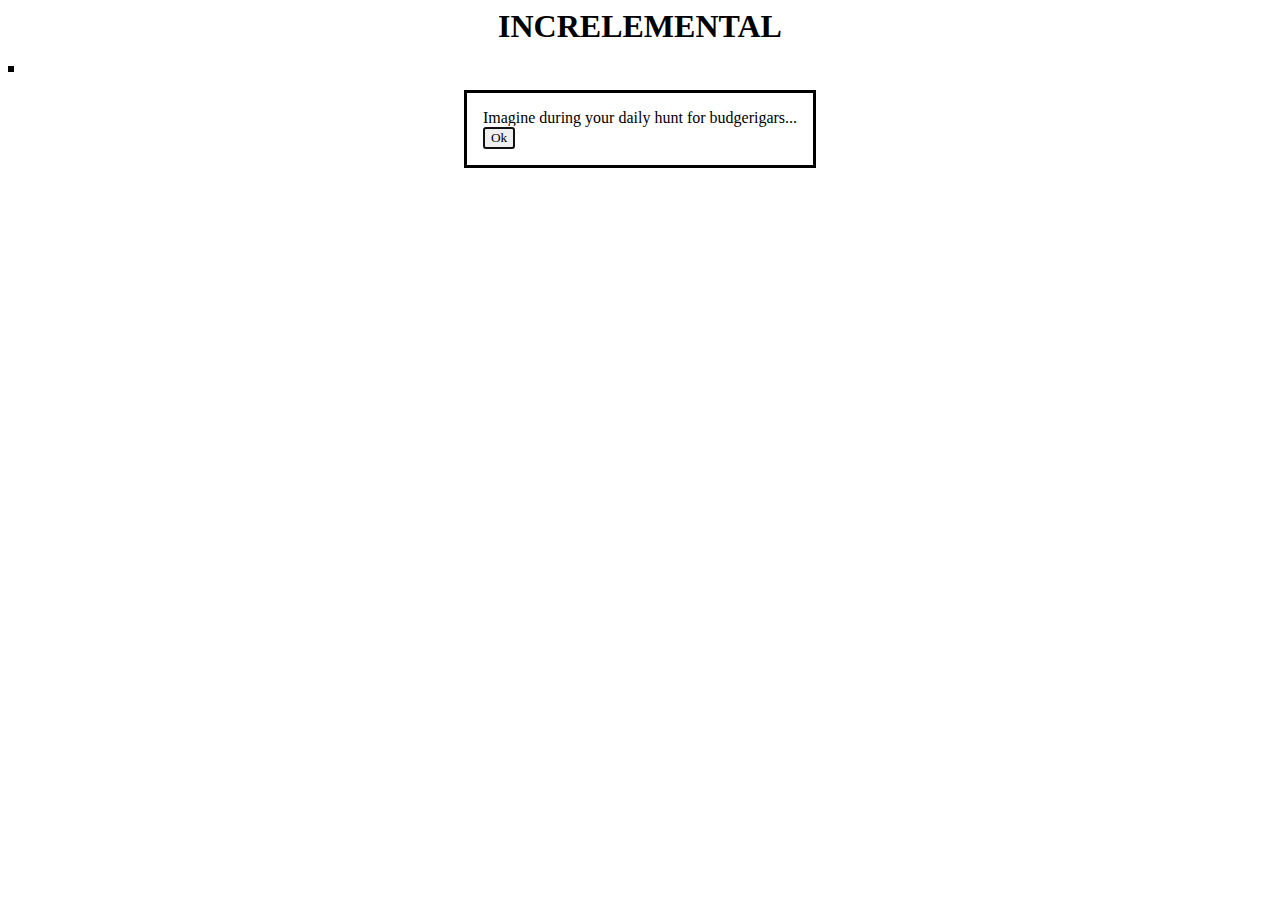
<file: index.html>
﻿<head>
    <title>Increlemental</title>
    <link rel="stylesheet" type="text/css" href="style.css" />
    <h1 style="text-align:center">INCRELEMENTAL</h1>
</head>
<body>
    <div class="ressourceBar" id="ressourceBar">
        <label class="ressourceMeter" id="energyMeter">
            Your <label class="latin">energia arcana</label>: <label id="energyLabel"></label> &#949
        </label>
        <label class="ressourceMeter" id="moneyMeter">
            Your <label class="latin">divitiae philosophorum</label>: <label id="moneyLabel"></label> &#948
        </label>
    </div>
    <nav id="nav" display="inline">
        <button id="productionTabBtn" onclick="showTab('productionTab')">production</button>
        <button id="marketTabBtn" onclick="showTab('marketTab')">market</button>
    </nav>
    <br /><br />
    <div id="productionTab" class="tab">
        <div id="energyClicker">
            <button id="Extract " onclick="onCreateEnergy()">
                <label> Extract </label>
                <label class="latin">  energia arcana  </label>
            </button>
        </div>
        <br />
        <br />
        <div id="generatorDiv" class="productionBox">
            <div class="productionBoxHeading" ">
                <label class="latin">  energia arcana  </label> collector
            </div> <br /><br />
            <button id="insertEnergyBtn" onclick="onInsertEnergy()">Insert <label id="insertEnergyAmountLabel">10</label>&#949</button>
            <br /><br />
            Your production per second: <label id="energyPerSecondLabel">0</label> &#949 / s
        </div>
    </div>
    <div id="marketTab" class="tab">
        <div class="npcOfferWall">
            <div class="npcOffer">
                <div class="npcSpeach">
                    Hey there Alchemist,
                    <br />
                    you got some <label class="latin">energia arcana</label> for me?
                </div>
                <button class="npcTradeButton" onclick="onSellEnergy(10)" id="sellEnergy10">
                    Sell: 10 &#949 <br />
                    Reward: 1 &#948
                </button>
            </div>
        </div>
    </div>
    <dialog id="startDialog1">
        Imagine during your daily hunt for budgerigars...
        <br />
        <Button onclick="{document.getElementById('startDialog1').close();document.getElementById('startDialog2').show();}">Ok</Button>
    </dialog>
    <dialog id="startDialog2">
        You stumble uppon jo mama! <br />
        <Button onclick="{document.getElementById('startDialog2').close();unlock(unlocks.GAME);}">Ok</Button>
    </dialog>
    <dialog id="unlockGeneratorDialog">
        <label class="latin">ENERGIA ARCANA</label> is attracted by... <br />
        high energy density. <br />
        Press some <label class="latin">ENERGIA ARCANA</label> into <br />
        the energy collector to produce energy! <br />
        <Button onclick="{document.getElementById('unlockGeneratorDialog').close();}">Ok</Button>
    </dialog>
    <dialog id="unlockMoneyDialog">
        You have unlocked
        <label class="latin">DIVITIAE PHILOSOPHORUM</label>!
        <br>
        Sell your
        <label class="latin">ENERGIA ARCANA</label>
        <br>
        and buy more complex production machines
        <br>
        to become a great Alchemist!
        <br>
        <Button onclick="{document.getElementById('unlockMoneyDialog').close();}">Ok</Button>
    </dialog>

    <script language="javascript" type="text/javascript" src="indexScript.js"></script>
</body>
</file>
<file: style.css>
body, button {
	font-family: 'Comic Sans MS';
}

nav ul {
    text-align: center;
}

nav li {
    
    display: inline-block;
    border: 1px solid darkblue;
}


a:link {
    color: black;
    text-decoration: none;
    background-color: lightgray
}

a:visited {
    color: black;
    background-color: lightgray;
    text-decoration: none;
}

a:hover {
    color: black;
    background-color: darkgray;
    text-decoration: none;
}

a:active {
    color: black;
    background-color: gray;
    text-decoration: none;
}

a.disabled {
    color: darkgray;
    background-color: white;
    text-decoration: none;
    pointer-events: none;
    cursor: default;
}

.tab {
    display: block;
}


.topMargin {
    margin-top: 50px;
}

.latin {
	font-family: "Mael";
}

.npcSpeach {
    background-color: lightgray;
    border: groove;
    width: fit-content;
    heigt: fit-content;
}

.npcOffer {
    display: table-column;
    border:solid;
    width: fit-content;
    heigt: fit-content;
}

.ressourceBar {
    border: solid;
    display: inline-block;
}

.productionBox {
    border: solid;
    display: inline-block;
    width: fit-content;
    heigt: fit-content;
}

.productionBoxHeading {
    border: groove;
    display: inline-block;
    width:99%;
}

.ressourceMeter {
    margin-right: 30px;
}

.npcOfferWall {
    margin-top: 50px;
    display: inline-flex;
    border:ridge;
}

.npcTradeButton {
    width: 100%;
    margin-top:20px;
}
</file>
